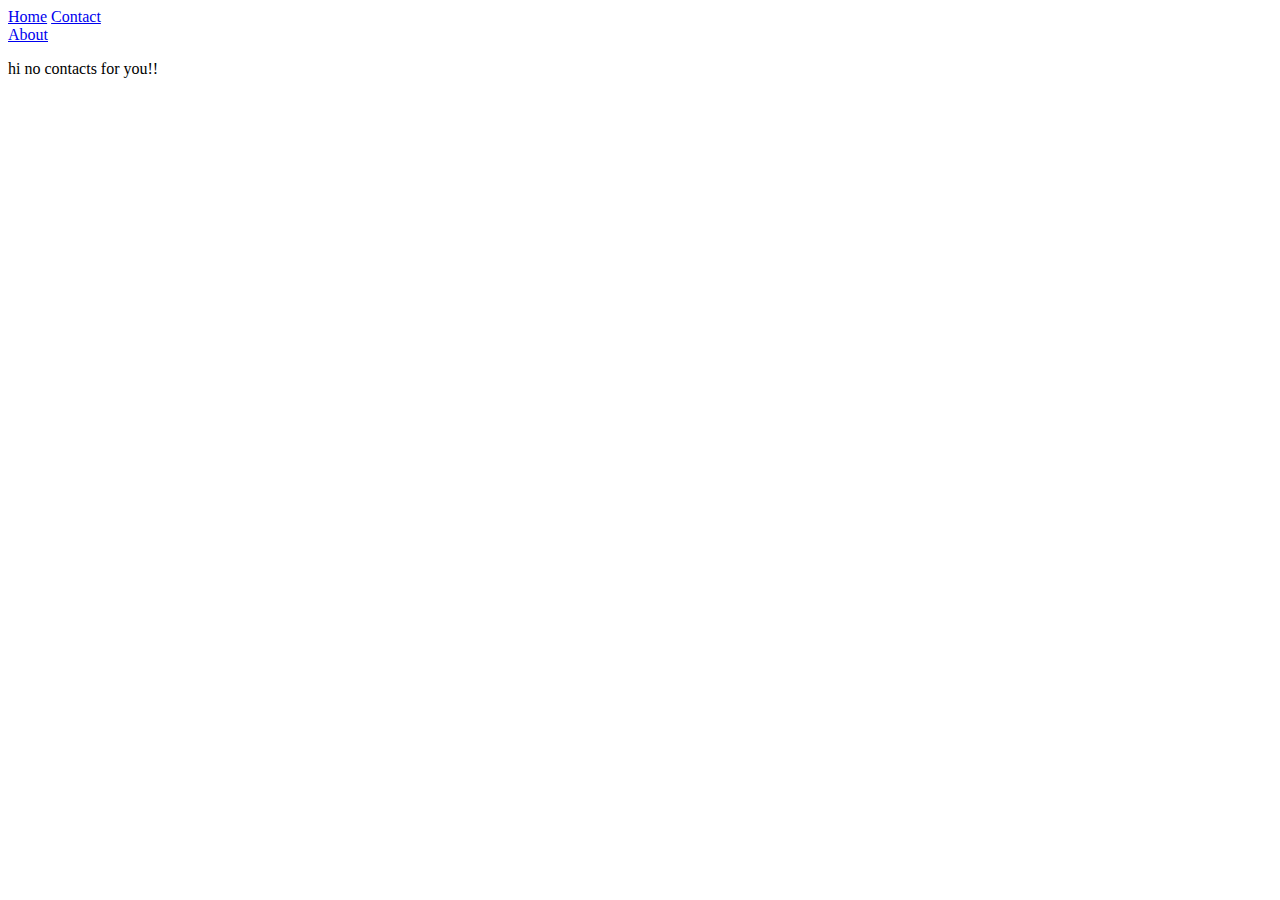
<file: contact.html>
<!DOCTYPE html>
<html lang="en">
<head>
    <meta charset="UTF-8">
    <meta name="viewport" content="width=device-width, initial-scale=1.0">
    <title>Contact</title>
    <link rel="stylesheet" href="contact.css"/>
    <link rel="icon" href="https://play-lh.googleusercontent.com/WNWZaxi9RdJKe2GQM3vqXIAkk69mnIl4Cc8EyZcir2SKlVOxeUv9tZGfNTmNaLC717Ht=w240-h480-rw">
</head>
</head>
<body>
    <div class="topnav">
        <a class="nav_text" href="index.html">Home</a>
        <a class="nav_text" href="contact.html">Contact</a>
        
        <div class="topnav_right">
          <a class="nav_text" href="about.html">About</a>
        </div>
      </div>
      <p>hi no contacts for you!!</p>
</body>
</html>
</file>
<file: contact.css>
const functions = require('firebase-functions');
const Filter = require('bad-words');
const admin = require('firebase-admin');
admin.initializeApp();
const db = admin.firestore();
exports.detectEvilUsers = functions.firestore
       .document('messages/{msgId}')
       .onCreate(async (doc, ctx) => {
        const filter = new Filter();
        const { text, uid } = doc.data(); 
        if (filter.isProfane(text)) {
            const cleaned = filter.clean(text);
            await doc.ref.update({text: `🤐 I got BANNED for life for saying... ${cleaned}`});
            await db.collection('banned').doc(uid).set({});
        } 
        const userRef = db.collection('users').doc(uid)
        const userData = (await userRef.get()).data();
        if (userData.msgCount >= 7) {
            await db.collection('banned').doc(uid).set({});
        } else {
            await userRef.set({ msgCount: (userData.msgCount || 0) + 1 })
        }
});
</file>
